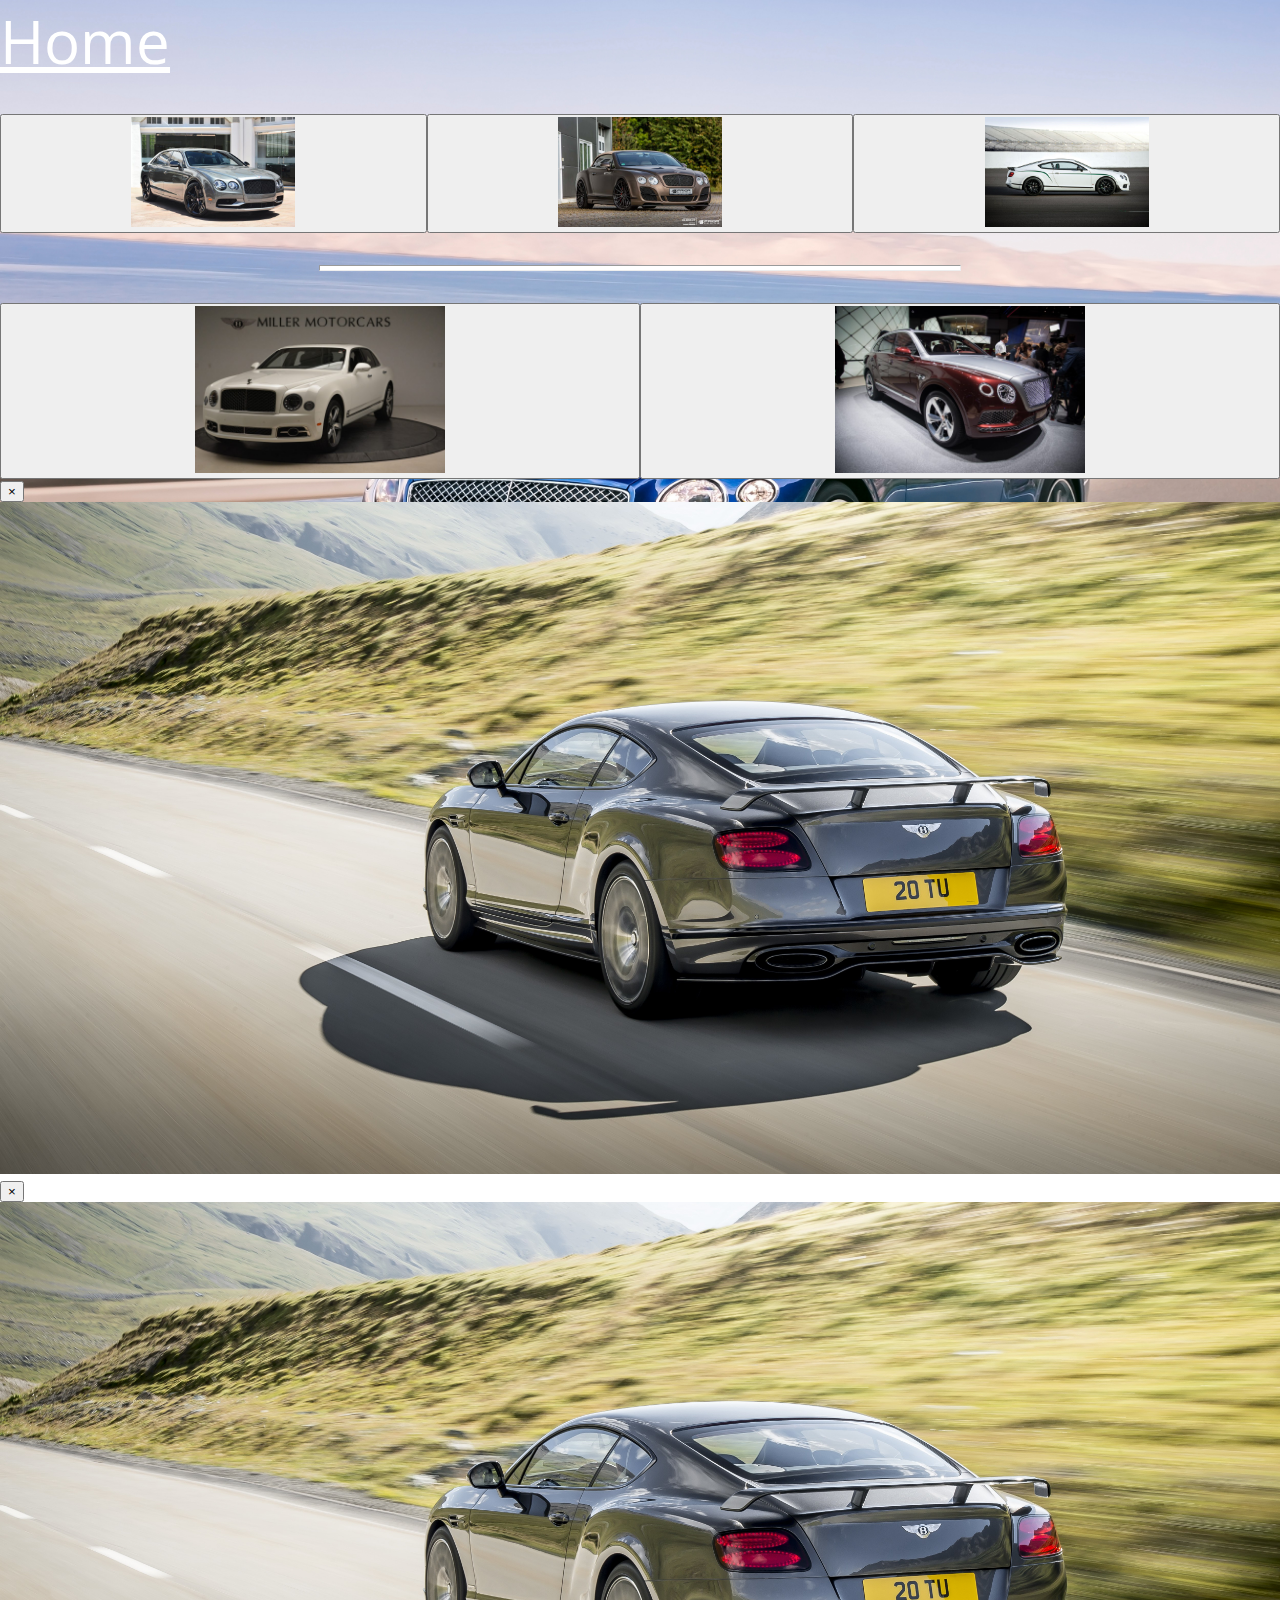
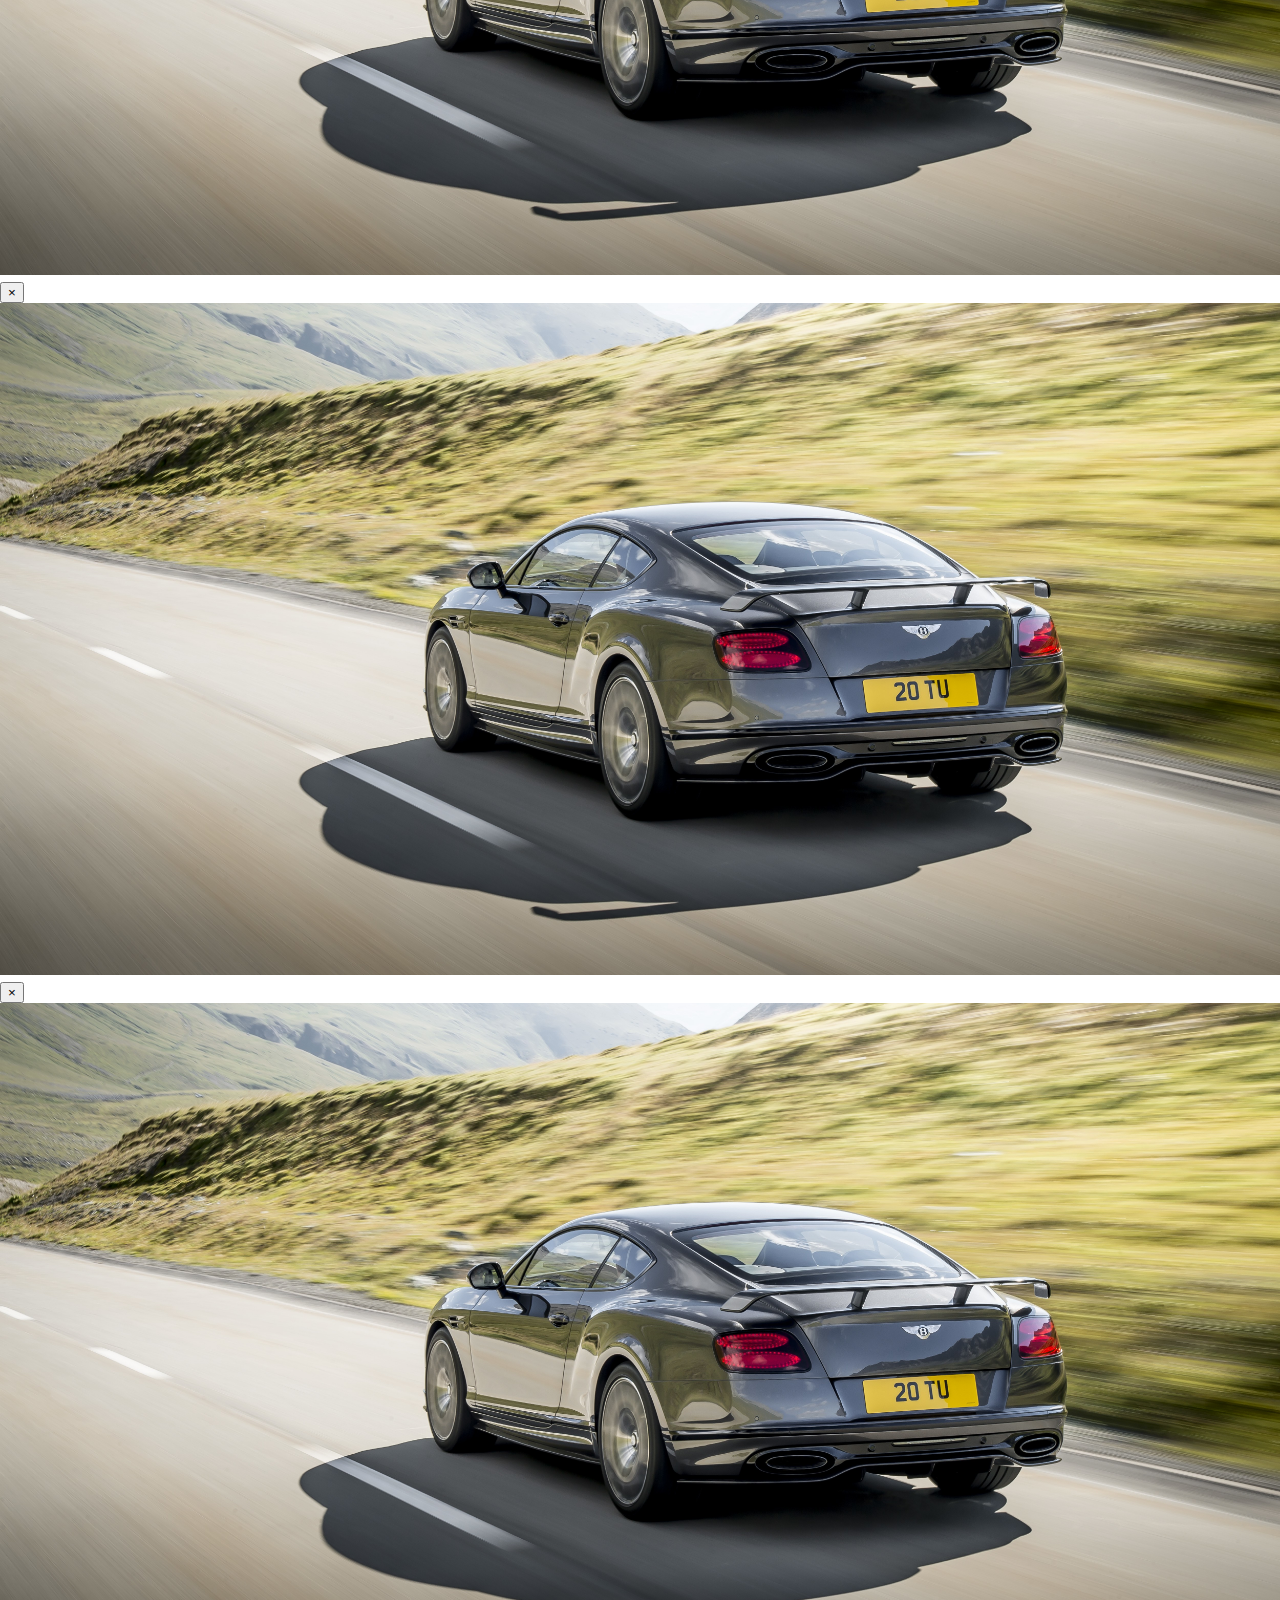
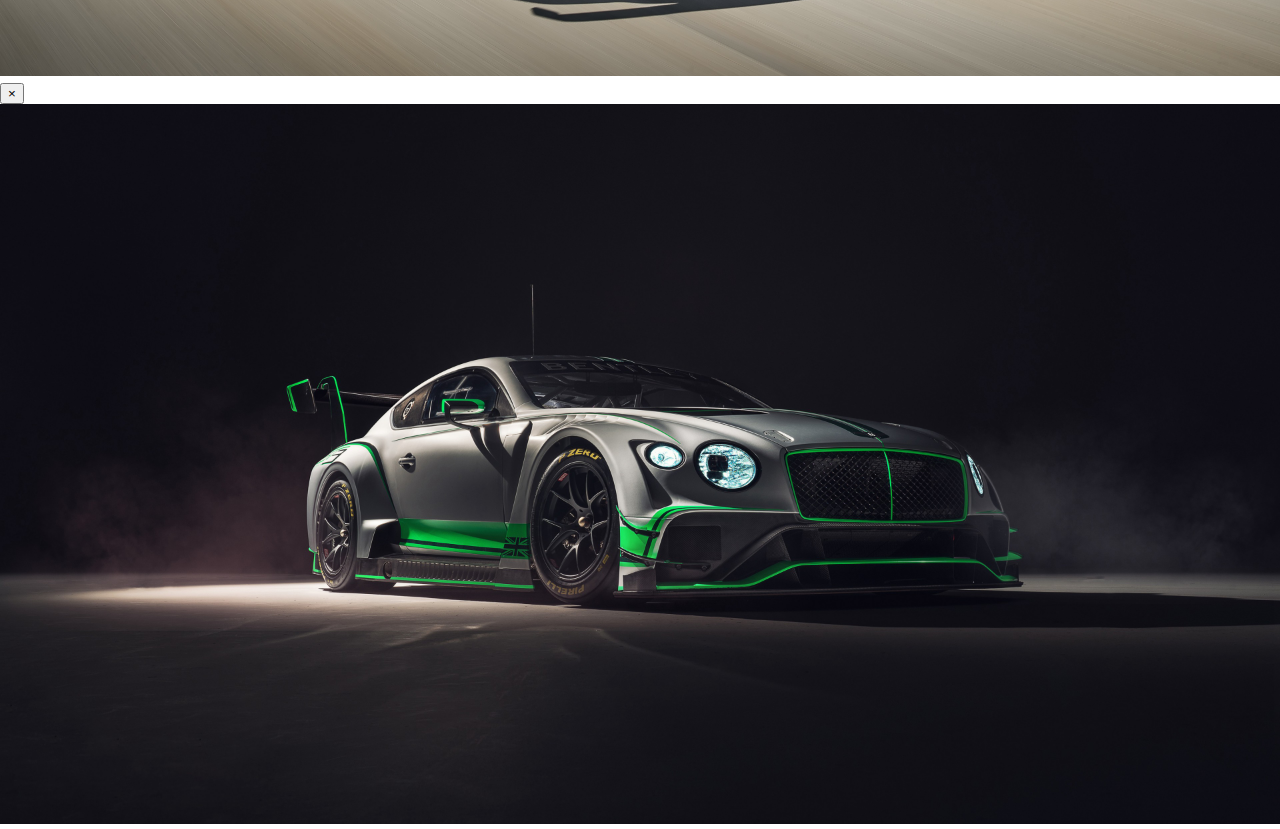
<file: inventory.html>
<!DOCTYPE html>
<html lang="en">

<head>
  <meta charset="UTF-8">
  <meta name="viewport" content="width=device-width, initial-scale=1.0">
  <meta http-equiv="X-UA-Compatible" content="ie=edge">
  <link rel="stylesheet" href="inventory.css">
  <script src="https://code.jquery.com/jquery-3.3.1.js" integrity="sha256-2Kok7MbOyxpgUVvAk/HJ2jigOSYS2auK4Pfzbm7uH60=" crossorigin="anonymous"></script>
  <link href="https://stackpath.bootstrapcdn.com/bootstrap/4.2.1/css/bootstrap.min.css" rel="stylesheet" integrity="sha384-GJzZqFGwb1QTTN6wy59ffF1BuGJpLSa9DkKMp0DgiMDm4iYMj70gZWKYbI706tWS" crossorigin="anonymous">
  <script src="https://stackpath.bootstrapcdn.com/bootstrap/4.2.1/js/bootstrap.min.js" integrity="sha384-B0UglyR+jN6CkvvICOB2joaf5I4l3gm9GU6Hc1og6Ls7i6U/mkkaduKaBhlAXv9k" crossorigin="anonymous"></script>
  <link href="https://fonts.googleapis.com/css?family=Open+Sans" rel="stylesheet">
  <script src="imagepick.js" type="text/javascript"></script>
  <link rel="stylesheet" href="https://use.fontawesome.com/releases/v5.6.3/css/all.css" integrity="sha384-UHRtZLI+pbxtHCWp1t77Bi1L4ZtiqrqD80Kn4Z8NTSRyMA2Fd33n5dQ8lWUE00s/" crossorigin="anonymous">
  <title>Inventory</title>
</head>

<body>
  <!-- Button trigger modal -->
  <div class="container-fluid intro">
    <div class="row">
      <div class="col-lg-12 brand-cont">
        <a href="index.html" class="brand">Home</a>
      </div>
    </div>
    <div class="row btn-row">
      <button type="button" class="btn" data-toggle="modal" data-target="#myModal1">
        <img src="./images/flyingspur.jpg" class="img-fluid img-thumbnail">
      </button>
      <button type="button" class="btn" data-toggle="modal" data-target="#myModal2">
        <img src="./images/continental.jpg" class="img-fluid img-thumbnail">
      </button>
      <button type="button" class="btn" data-toggle="modal" data-target="#myModal3">
        <img src="./images/gt3r.jpg" class="img-fluid img-thumbnail">
      </button>
    </div>
    <hr>
    <div class="row btn-row">
      <button type="button" class="btn" data-toggle="modal" data-target="#myModal4">
        <img src="./images/muslane.jpg" class="img-fluid img-thumbnail">
      </button>
      <button type="button" class="btn" data-toggle="modal" data-target="#myModal5">
        <img src="./images/bentayga.jpg" class="img-fluid img-thumbnail">
      </button>
    </div>

    <!-- Modal -->
    <div class="modal fade" id="myModal1" tabindex="-1" role="dialog" aria-labelledby="exampleModalLabel" aria-hidden="true">
    <div class="modal-dialog modal-lg" role="document">
      <div class="modal-content">

        <div class="modal-body">

          <button type="button" class="close" data-dismiss="modal" aria-label="Close">
            <span aria-hidden="true">&times;</span>
          </button>
          <!-- 16:9 aspect ratio -->
          <div class="image-container">
            <script type="text/javascript">dispImage(imagesArray);</script>
          </div>

        </div>

      </div>
    </div>
  </div>
  <div class="modal fade" id="myModal2" tabindex="-1" role="dialog" aria-labelledby="exampleModalLabel" aria-hidden="true">
    <div class="modal-dialog modal-lg" role="document">
      <div class="modal-content">

        <div class="modal-body">

          <button type="button" class="close" data-dismiss="modal" aria-label="Close">
            <span aria-hidden="true">&times;</span>
          </button>
          <!-- 16:9 aspect ratio -->
          <div class="image-container">
            <script type="text/javascript">dispImage(imagesArray);</script>
          </div>

        </div>

      </div>
    </div>
  </div>
  <div class="modal fade" id="myModal3" tabindex="-1" role="dialog" aria-labelledby="exampleModalLabel" aria-hidden="true">
    <div class="modal-dialog modal-lg" role="document">
      <div class="modal-content">

        <div class="modal-body">

          <button type="button" class="close" data-dismiss="modal" aria-label="Close">
            <span aria-hidden="true">&times;</span>
          </button>
          <!-- 16:9 aspect ratio -->
          <div class="image-container">
            <script type="text/javascript">dispImage(imagesArray);</script>
          </div>

        </div>

      </div>
    </div>
  </div>
  <div class="modal fade" id="myModal4" tabindex="-1" role="dialog" aria-labelledby="exampleModalLabel" aria-hidden="true">
    <div class="modal-dialog modal-lg" role="document">
      <div class="modal-content">

        <div class="modal-body">

          <button type="button" class="close" data-dismiss="modal" aria-label="Close">
            <span aria-hidden="true">&times;</span>
          </button>
          <!-- 16:9 aspect ratio -->
          <div class="image-container">
            <script type="text/javascript">dispImage(imagesArray);</script>
          </div>

        </div>

      </div>
    </div>
  </div>
  <div class="modal fade" id="myModal5" tabindex="-1" role="dialog" aria-labelledby="exampleModalLabel" aria-hidden="true">
    <div class="modal-dialog modal-lg" role="document">
      <div class="modal-content">

        <div class="modal-body">

          <button type="button" class="close" data-dismiss="modal" aria-label="Close">
            <span aria-hidden="true">&times;</span>
          </button>
          <!-- 16:9 aspect ratio -->
          <div class="image-container">
            <script type="text/javascript">dispImage(imagesArray);</script>
          </div>

        </div>

      </div>
    </div>
  </div>
  </div>
</body>

</html>
</file>
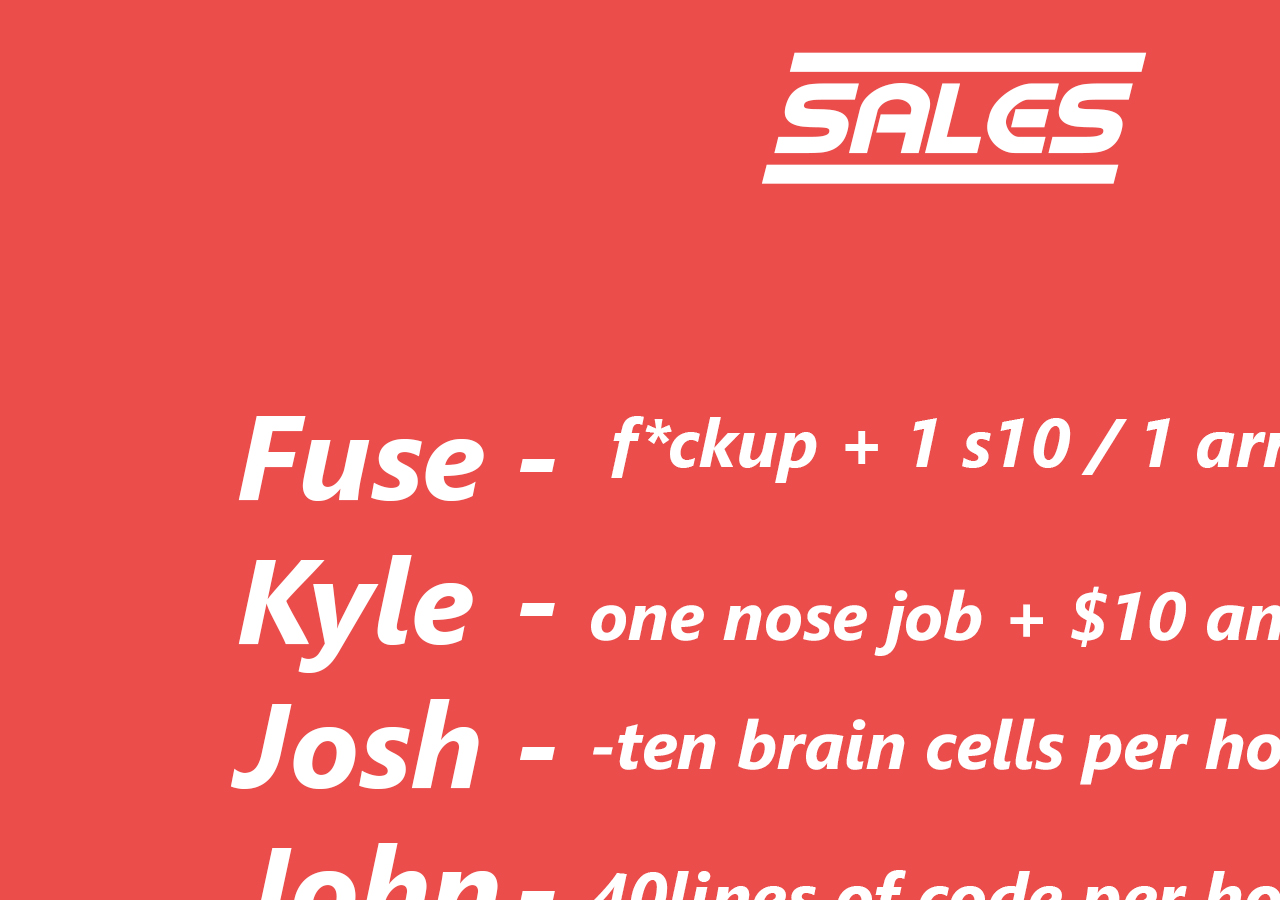
<file: sales.html>
<!DOCTYPE html>
<html lang="en">
<head>
  <meta charset="UTF-8">
  <meta name="viewport" content="width=device-width, initial-scale=1.0">
  <meta http-equiv="X-UA-Compatible" content="ie=edge">
  <link rel="stylesheet" href="sales.css">
  <title>Sales</title>
</head>
<body>

</body>
</html>
</file>
<file: inventory.css>
html, body{
  margin: 0;
  padding: 0;
  height: 100%;
}

body {
  font-family: 'Open Sans', sans-serif;
}
.intro {
  background-image: url("./images/bentley.jpg");
  background-position: middle;
  background-repeat: no-repeat;
  background-size: cover;
  height: 100%;
}

button > img {
  width: 40%;
  height: auto;
}

.image-container > img {
  width: 100%;
  height: auto;
}

.btn-row {
  display: flex;
  flex-wrap: nowrap !important;
}

a.brand {
  font-size: 60px !important;
  color: white !important;
}

.brand-cont {
  margin-bottom: 2em;
}

hr {
  background-color: white;
  width: 50%;
  margin-top: 2em !important;
  margin-bottom: 2em !important;
  height: .5% !important;
}
</file>
<file: sales.css>
html, body{
  margin: 0;
  padding: 0;
  height: 100%;
}

body {
  background-image: url("./images/sales.jpg");
  height: 100%;
}
</file>
